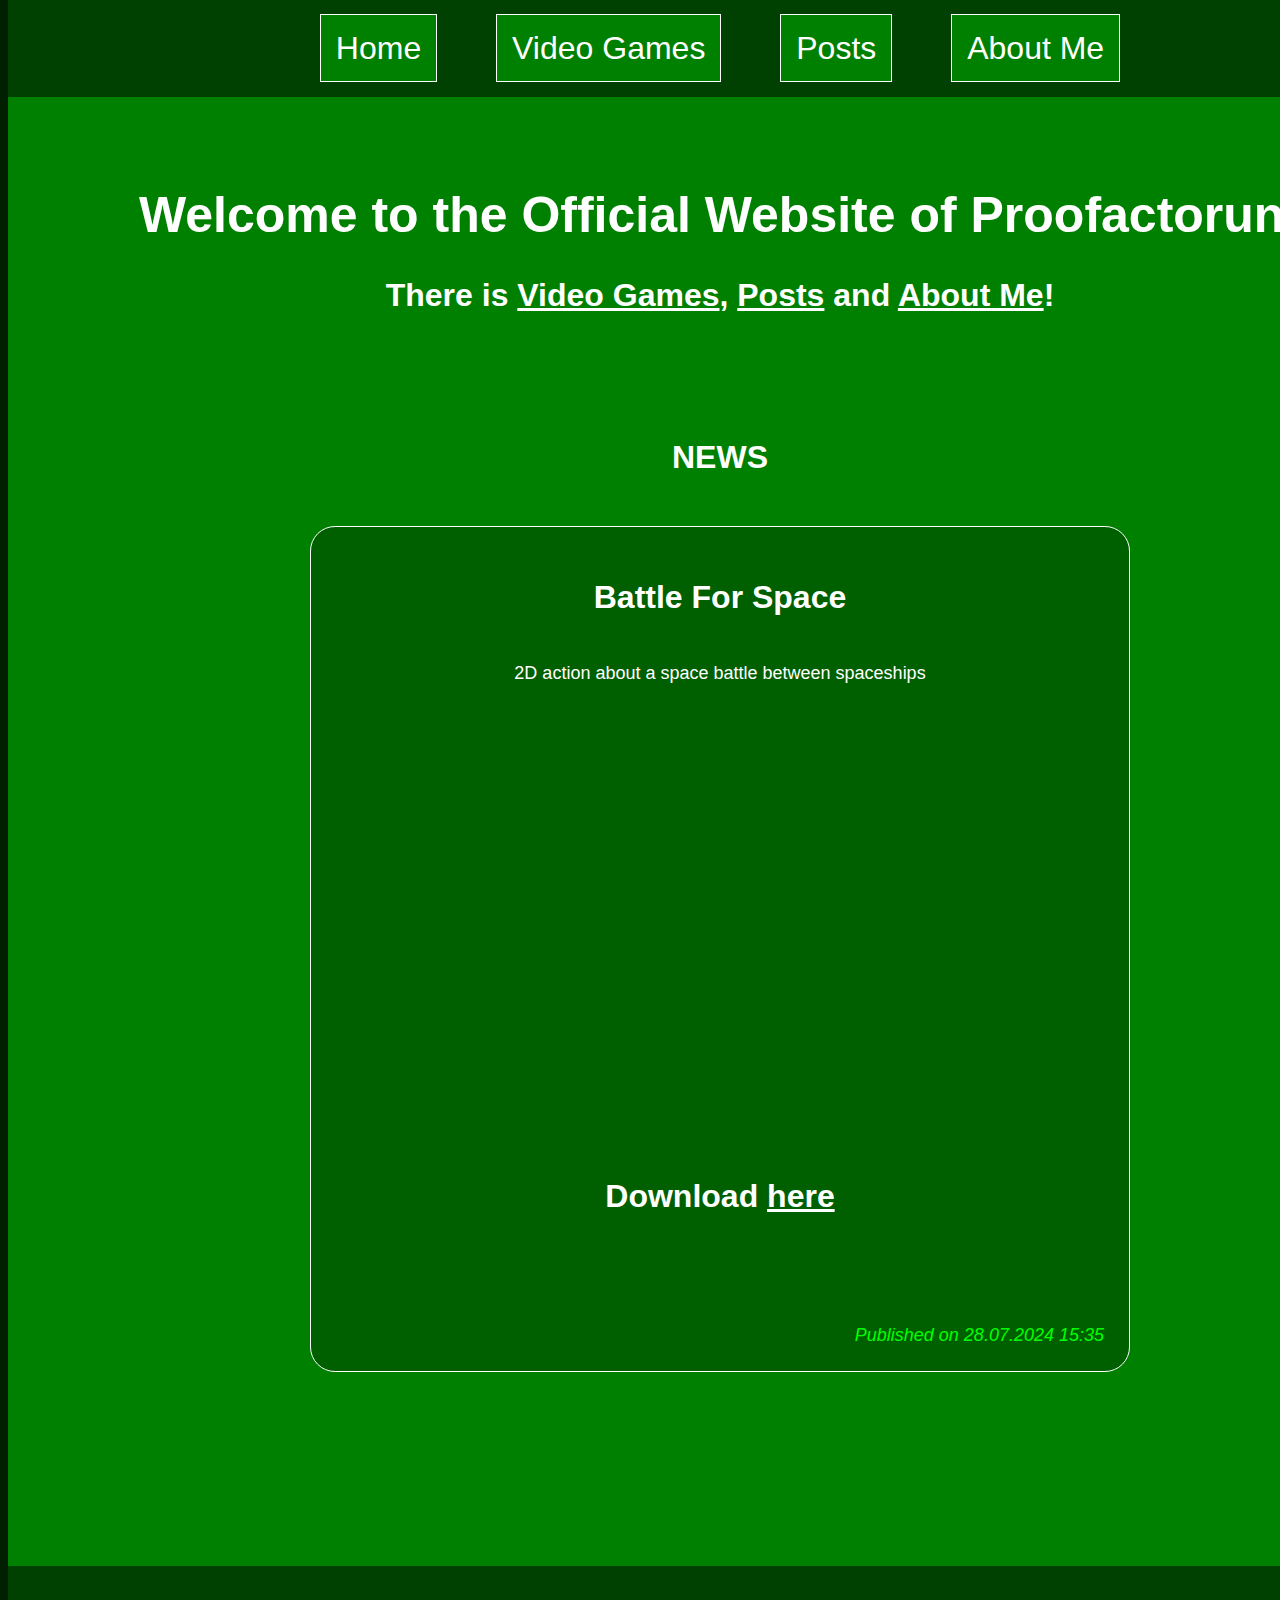
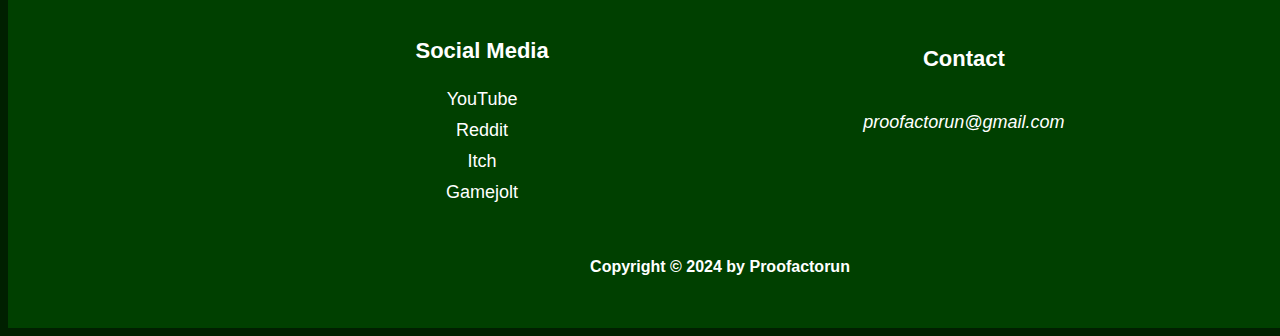
<file: index.html>
<!DOCTYPE html>
<html>
    <head>
        <title>Proofactorun - Home</title>
        <link href="src/css/styles.css" rel="stylesheet" />
        <script async src="https://pagead2.googlesyndication.com/pagead/js/adsbygoogle.js?client=ca-pub-9484420634455935"
     crossorigin="anonymous"></script>
    </head>
    <body>
        <center>
            <div class="menu">
                <ul class="nav">
                    <li><a href="index.html">Home</a></li>
                    <li><a href="videogames.html">Video Games</a></li>
                    <li><a href="posts.html">Posts</a></li>
                    <li><a href="aboutme.html">About Me</a></li>
                </ul>
                <br /><br /><br /><br /><br /><br /><br /><br />
                <div id="content"></div>
                <script src="src/js/main.js"></script>
                <br /><br /><br /><br />
                
                <br /><br /><br /><br />
                <div class="bottom">
                    <br /><br />
                    <ul class="bottom_content">
                        <li>
                            <ul class="mini_bottom_content">
                                <li>
                                    <h1>Social Media</h1>
                                </li>
                                <li>
                                    <a href="https://www.youtube.com/@proofactorun/" target="_blank">YouTube</a>
                                </li>
                                <li>
                                    <a href="https://www.reddit.com/r/Proofactorun/" target="_blank">Reddit</a>
                                </li>
                                <li>
                                    <a href="https://proofactorun.itch.io/" target="_blank">Itch</a>
                                </li>
                                <li>
                                    <a href="https://gamejolt.com/@proofactorun/" target="_blank">Gamejolt</a>
                                </li>
                            </ul>
                        </li>
                        <li>
                            <ul class="mini_bottom_content">
                                <li>
                                    <h1>Contact</h1>
                                </li>
                                <li>
                                    <h2>proofactorun@gmail.com</h2>
                                    <br /><br /><br />
                                </li>
                            </ul>
                        </li>
                    </ul>
                    <br />
                    <h3>Copyright &copy; 2024 by Proofactorun</h3>
                    <br /><br />
                </div>
            </div>
        </center>
    </body>
</html>
</file>
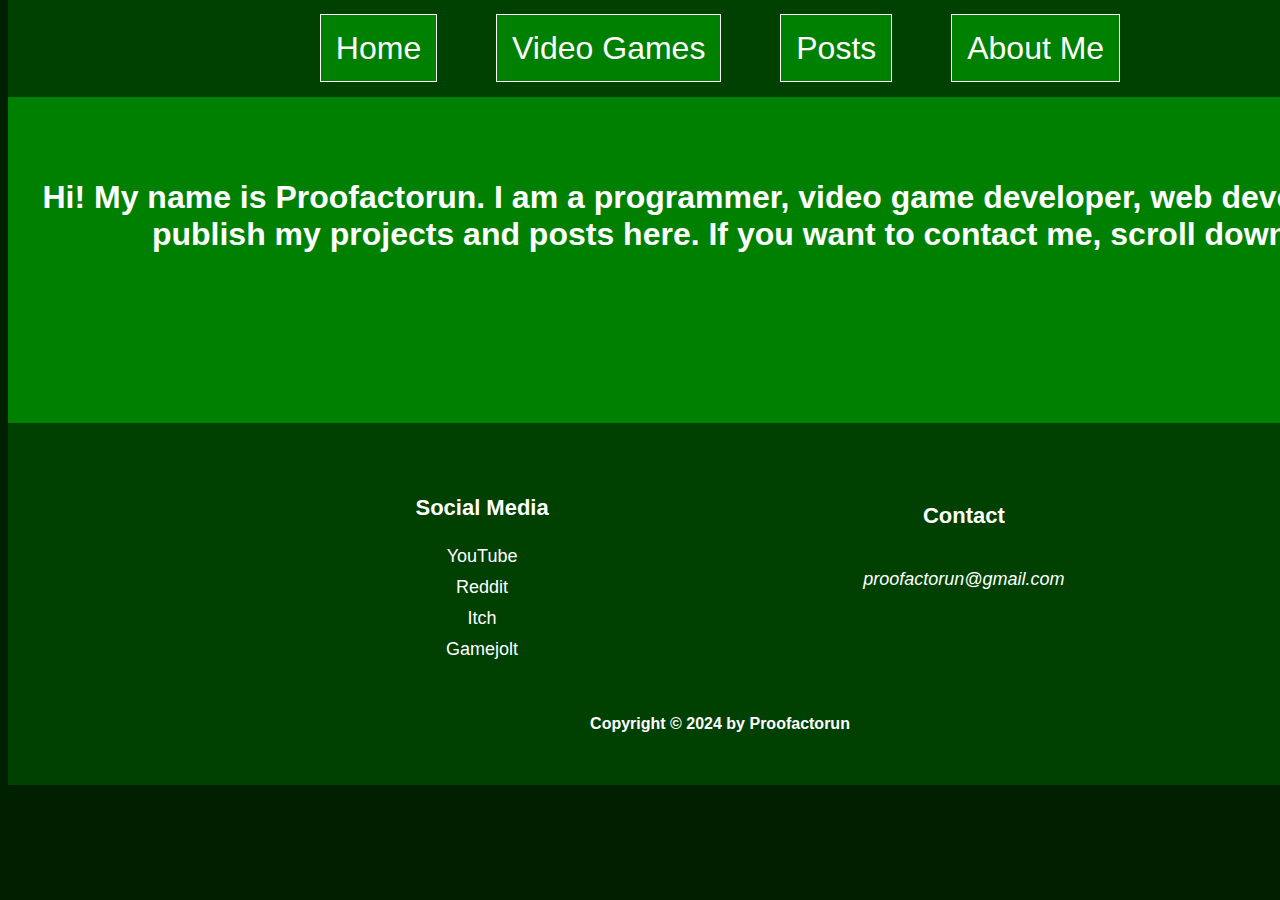
<file: aboutme.html>
<!DOCTYPE html>
<html>
    <head>
        <title>Proofactorun - About Me</title>
        <link href="src/css/styles.css" rel="stylesheet" />
        <script async src="https://pagead2.googlesyndication.com/pagead/js/adsbygoogle.js?client=ca-pub-9484420634455935"
     crossorigin="anonymous"></script>
    </head>
    <body>
        <center>
            <div class="menu">
                <ul class="nav">
                    <li><a href="index.html">Home</a></li>
                    <li><a href="videogames.html">Video Games</a></li>
                    <li><a href="posts.html">Posts</a></li>
                    <li><a href="aboutme.html">About Me</a></li>
                </ul>
                <br /><br /><br /><br /><br /><br /><br /><br />
                <div id="content"></div>
                <script src="src/js/aboutme.js"></script>
                <br /><br /><br /><br />
                <script async src="https://pagead2.googlesyndication.com/pagead/js/adsbygoogle.js?client=ca-pub-9484420634455935"
     crossorigin="anonymous"></script>
<!-- ad unit -->
<ins class="adsbygoogle"
     style="display:block"
     data-ad-client="ca-pub-9484420634455935"
     data-ad-slot="1098020016"
     data-ad-format="auto"
     data-full-width-responsive="true"></ins>
<script>
     (adsbygoogle = window.adsbygoogle || []).push({});
</script>
                <br /><br /><br /><br />
                <div class="bottom">
                    <br /><br />
                    <ul class="bottom_content">
                        <li>
                            <ul class="mini_bottom_content">
                                <li>
                                    <h1>Social Media</h1>
                                </li>
                                <li>
                                    <a href="https://www.youtube.com/@proofactorun/" target="_blank">YouTube</a>
                                </li>
                                <li>
                                    <a href="https://www.reddit.com/r/Proofactorun/" target="_blank">Reddit</a>
                                </li>
                                <li>
                                    <a href="https://proofactorun.itch.io/" target="_blank">Itch</a>
                                </li>
                                <li>
                                    <a href="https://gamejolt.com/@proofactorun/" target="_blank">Gamejolt</a>
                                </li>
                            </ul>
                        </li>
                        <li>
                            <ul class="mini_bottom_content">
                                <li>
                                    <h1>Contact</h1>
                                </li>
                                <li>
                                    <h2>proofactorun@gmail.com</h2>
                                    <br /><br /><br />
                                </li>
                            </ul>
                        </li>
                    </ul>
                    <br />
                    <h3>Copyright &copy; 2024 by Proofactorun</h3>
                    <br /><br />
                </div>
            </div>
        </center>
    </body>
</html>
</file>
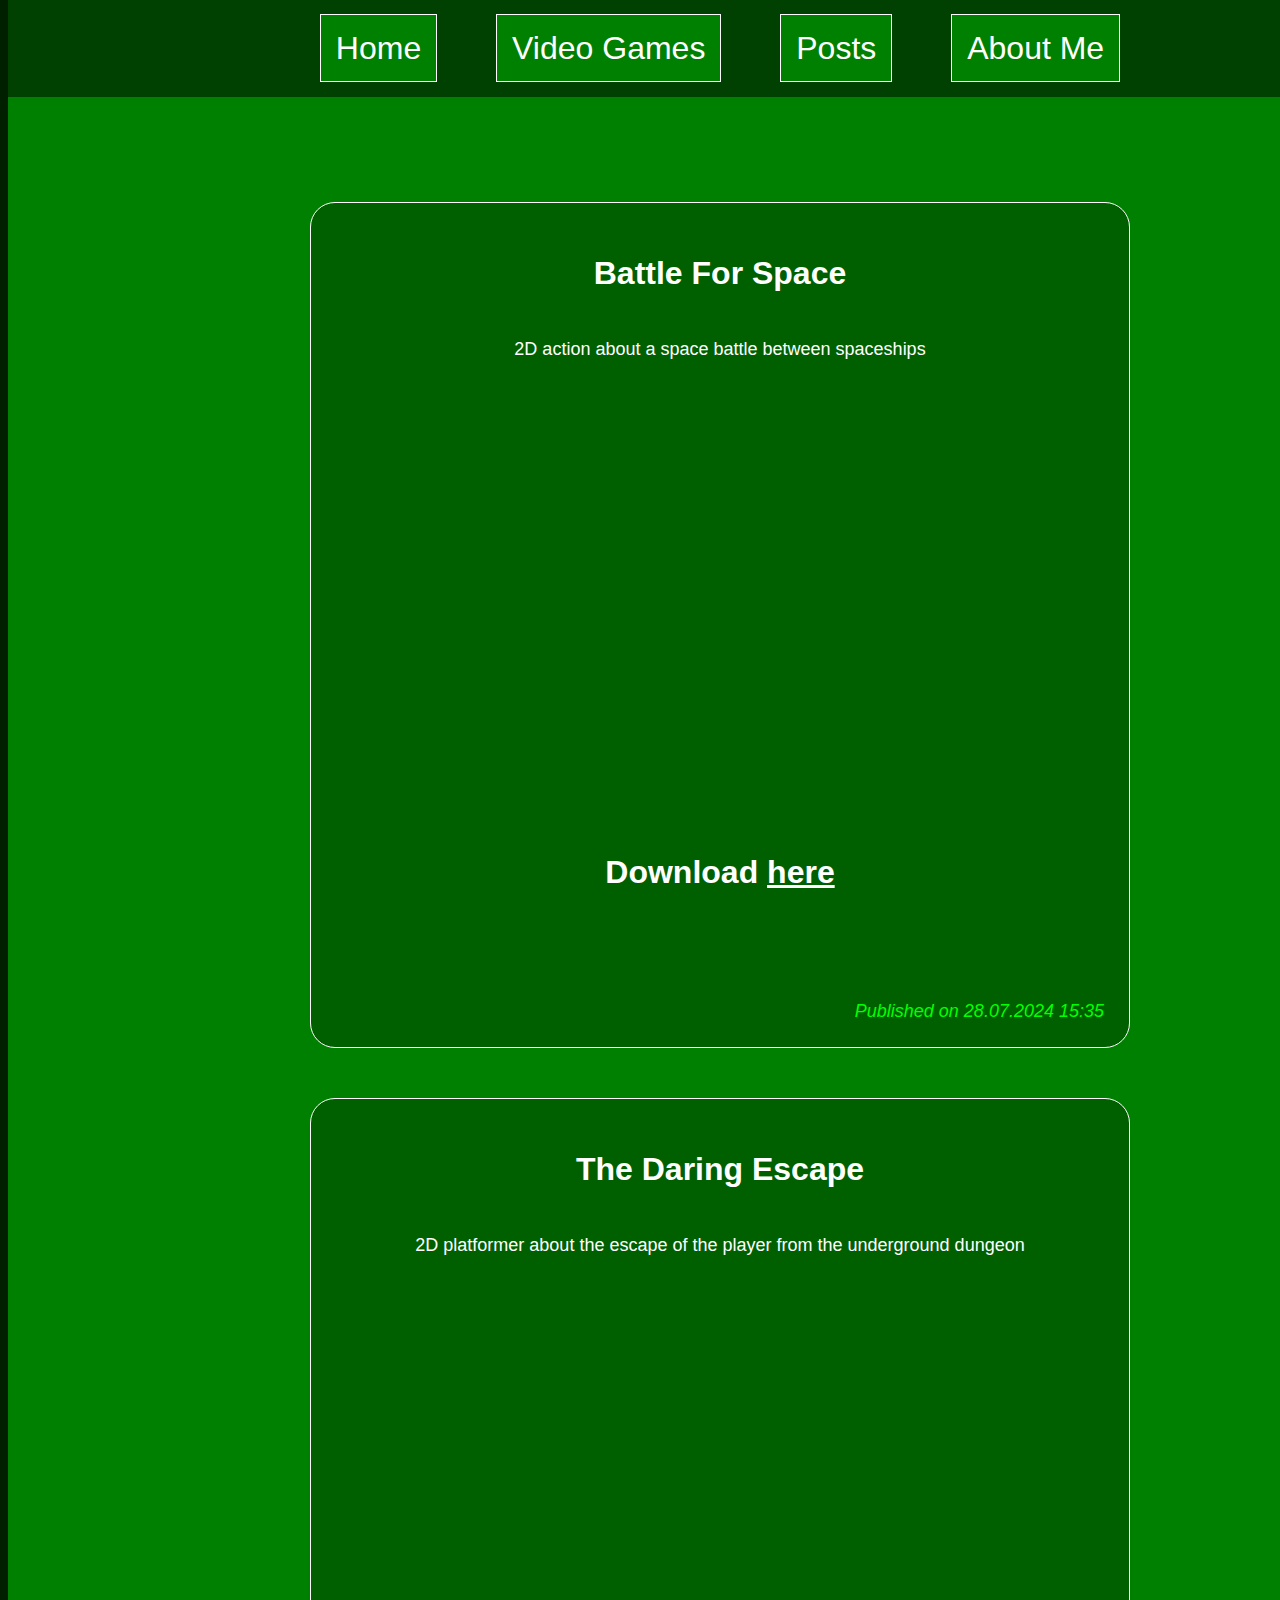
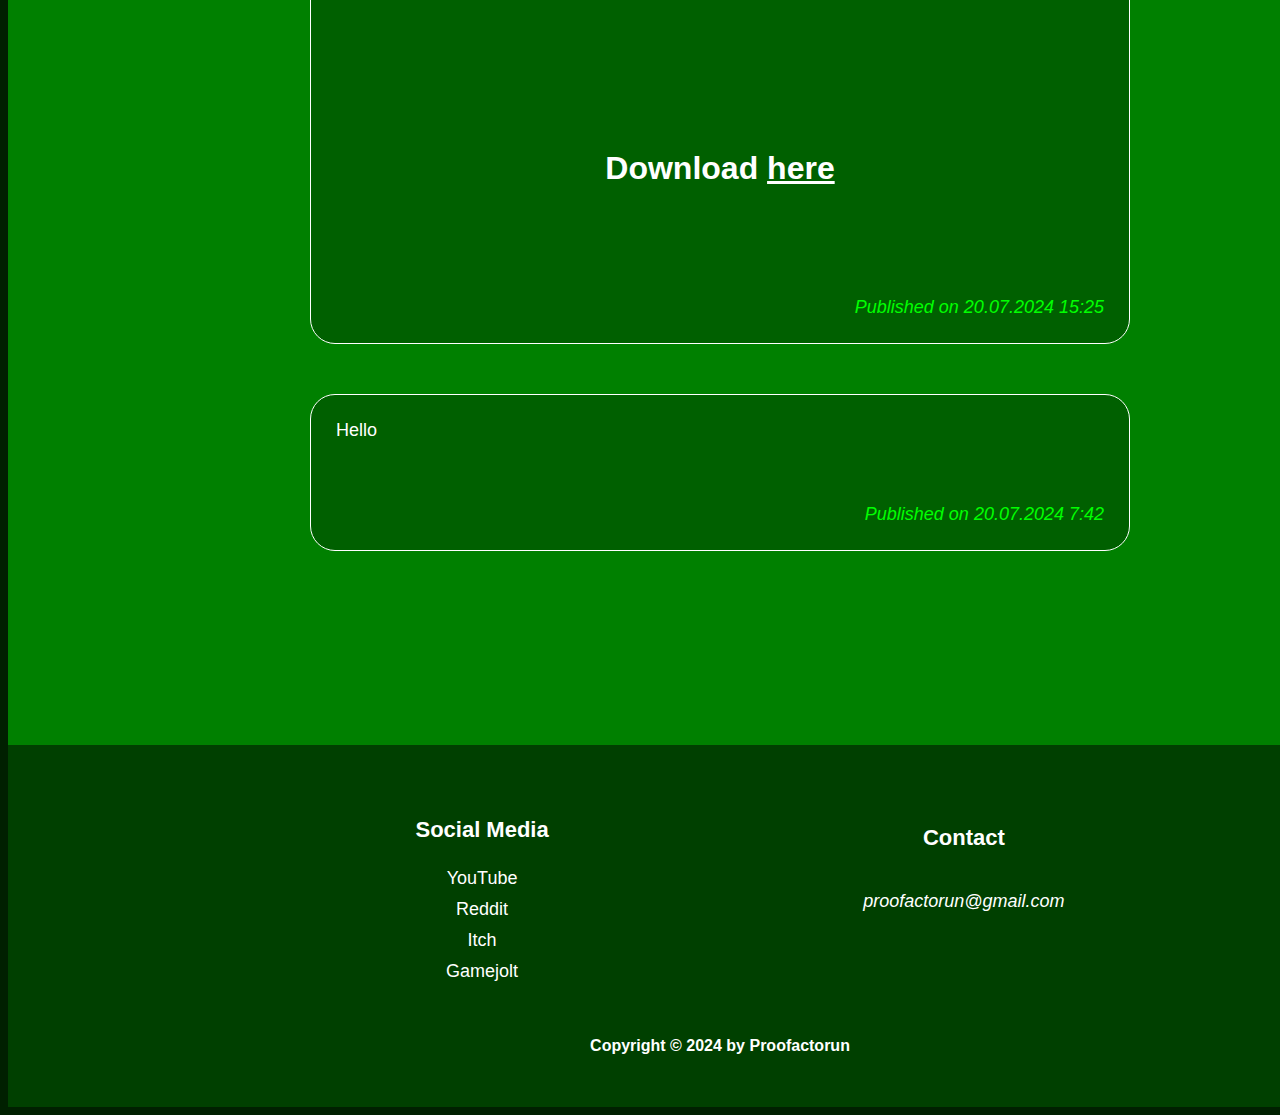
<file: posts.html>
<!DOCTYPE html>
<html>
    <head>
        <title>Proofactorun - Posts</title>
        <link href="src/css/styles.css" rel="stylesheet" />
        <script async src="https://pagead2.googlesyndication.com/pagead/js/adsbygoogle.js?client=ca-pub-9484420634455935"
     crossorigin="anonymous"></script>
    </head>
    <body>
        <center>
            <div class="menu">
                <ul class="nav">
                    <li><a href="index.html">Home</a></li>
                    <li><a href="videogames.html">Video Games</a></li>
                    <li><a href="posts.html">Posts</a></li>
                    <li><a href="aboutme.html">About Me</a></li>
                </ul>
                <br /><br /><br /><br /><br /><br /><br /><br />
                <div id="content"></div>
                <script src="src/js/posts.js"></script>
                <br /><br /><br /><br />
                <script async src="https://pagead2.googlesyndication.com/pagead/js/adsbygoogle.js?client=ca-pub-9484420634455935"
     crossorigin="anonymous"></script>
<!-- ad unit -->
<ins class="adsbygoogle"
     style="display:block"
     data-ad-client="ca-pub-9484420634455935"
     data-ad-slot="1098020016"
     data-ad-format="auto"
     data-full-width-responsive="true"></ins>
<script>
     (adsbygoogle = window.adsbygoogle || []).push({});
</script>
                <br /><br /><br /><br />
                <div class="bottom">
                    <br /><br />
                    <ul class="bottom_content">
                        <li>
                            <ul class="mini_bottom_content">
                                <li>
                                    <h1>Social Media</h1>
                                </li>
                                <li>
                                    <a href="https://www.youtube.com/@proofactorun/" target="_blank">YouTube</a>
                                </li>
                                <li>
                                    <a href="https://www.reddit.com/r/Proofactorun/" target="_blank">Reddit</a>
                                </li>
                                <li>
                                    <a href="https://proofactorun.itch.io/" target="_blank">Itch</a>
                                </li>
                                <li>
                                    <a href="https://gamejolt.com/@proofactorun/" target="_blank">Gamejolt</a>
                                </li>
                            </ul>
                        </li>
                        <li>
                            <ul class="mini_bottom_content">
                                <li>
                                    <h1>Contact</h1>
                                </li>
                                <li>
                                    <h2>proofactorun@gmail.com</h2>
                                    <br /><br /><br />
                                </li>
                            </ul>
                        </li>
                    </ul>
                    <br />
                    <h3>Copyright &copy; 2024 by Proofactorun</h3>
                    <br /><br />
                </div>
            </div>
        </center>
    </body>
</html>
</file>
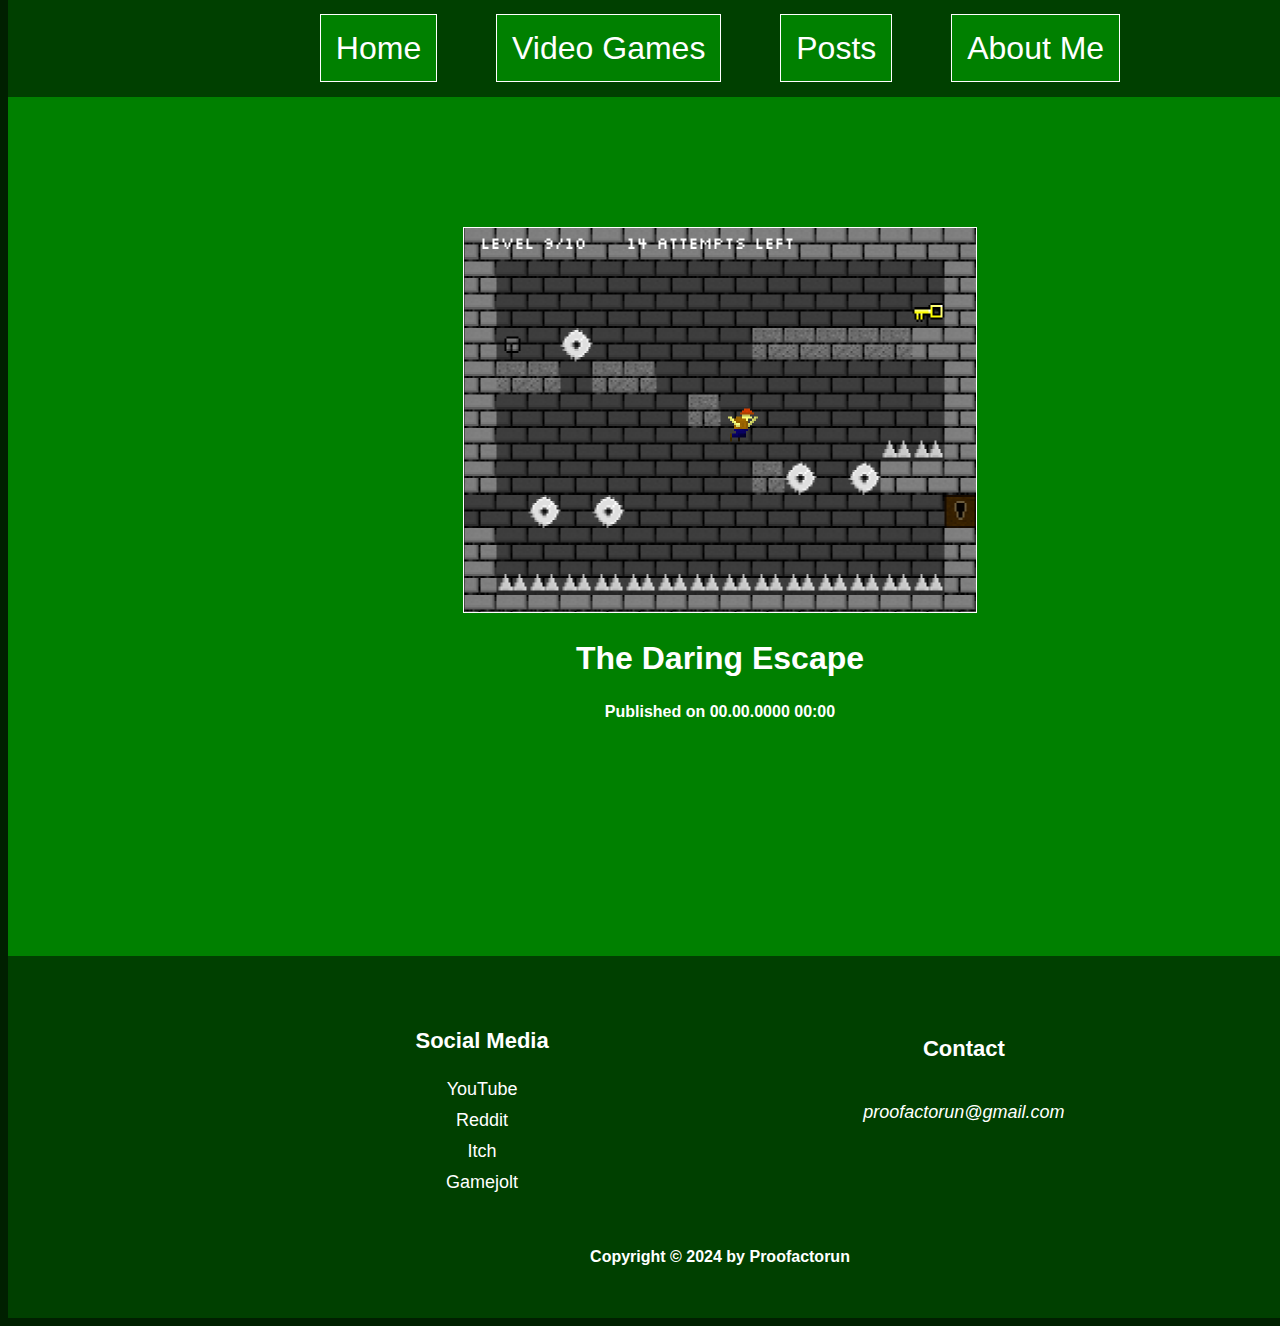
<file: videogames.html>
<!DOCTYPE html>
<html>
    <head>
        <title>Proofactorun - Video Games</title>
        <link href="src/css/styles.css" rel="stylesheet" />
    </head>
    <body>
        <center>
            <div class="menu">
                <ul class="nav">
                    <li><a href="index.html">Home</a></li>
                    <li><a href="videogames.html">Video Games</a></li>
                    <li><a href="posts.html">Posts</a></li>
                    <li><a href="aboutme.html">About Me</a></li>
                </ul>
                <br /><br /><br /><br /><br /><br /><br /><br />
                <div id="content"></div>
                <script src="src/js/videogames.js"></script>
                <br /><br /><br /><br />
                
                <br /><br /><br /><br />
                <div class="bottom">
                    <br /><br />
                    <ul class="bottom_content">
                        <li>
                            <ul class="mini_bottom_content">
                                <li>
                                    <h1>Social Media</h1>
                                </li>
                                <li>
                                    <a href="https://www.youtube.com/@proofactorun/" target="_blank">YouTube</a>
                                </li>
                                <li>
                                    <a href="https://www.reddit.com/r/Proofactorun/" target="_blank">Reddit</a>
                                </li>
                                <li>
                                    <a href="https://proofactorun.itch.io/" target="_blank">Itch</a>
                                </li>
                                <li>
                                    <a href="https://gamejolt.com/@proofactorun/" target="_blank">Gamejolt</a>
                                </li>
                            </ul>
                        </li>
                        <li>
                            <ul class="mini_bottom_content">
                                <li>
                                    <h1>Contact</h1>
                                </li>
                                <li>
                                    <h2>proofactorun@gmail.com</h2>
                                    <br /><br /><br />
                                </li>
                            </ul>
                        </li>
                    </ul>
                    <br />
                    <h3>Copyright &copy; 2024 by Proofactorun</h3>
                    <br /><br />
                </div>
            </div>
        </center>
    </body>
</html>
</file>
<file: src/css/styles.css>
*
{
    font-family:'Lucida Sans', 'Lucida Sans Regular', 'Lucida Grande', 'Lucida Sans Unicode', Geneva, Verdana, sans-serif;
}

body
{
    background-color: rgb(0, 32, 0);
}

h1
{
    color: rgb(255, 255, 255);
    font-size: 50px;
}

h2
{
    color: rgb(255, 255, 255);
    font-size: 32px;
}

h3
{
    color: rgb(255, 255, 255);
    font-size: 16px;
}

a:link
{
    color: rgb(255, 255, 255);
}

a:visited
{
    color: rgb(255, 255, 255);
}

a:hover
{
    color: rgb(0, 255, 0);
}

a:active
{
    color: rgb(128, 255, 128);
}

.menu
{
    background-color: rgb(0, 128, 0);
    width: 1424px;
}

.video_games
{
    display: flex;
    justify-content: center;
}

.video_game
{
    margin: 75px;
}

.video_game_container
{
    position: relative;
}

.video_game_image
{
    display: block;
    border: 1px solid rgb(255, 255, 255);
    width: 512px;
    height: 384px;
}

.video_game_content
{
    position: absolute;
    color: rgb(0, 128, 0);
    font-size: 32px;
    top: 0;
    background: rgb(255, 255, 255);
    opacity: 0%;
}

.video_game_container:hover .video_game_content
{
    position: absolute;
    color: rgb(0, 128, 0);
    font-size: 32px;
    top: 0;
    background: rgb(255, 255, 255);
    opacity: 100%;
}

.video_game_content button
{
    width: 128px;
    height: 32px;
    color: rgb(255, 255, 255);
    font-size: 18px;
    background-color: rgb(0, 128, 0);
}

.video_game_content button:hover
{
    width: 128px;
    height: 32px;
    color: rgb(255, 255, 255);
    font-size: 18px;
    background-color: rgb(0, 255, 0);
}

.post
{
    width: 768px;
    background-color: rgb(0, 96, 0);
    border: 1px solid rgb(255, 255, 255);
    border-radius: 25px;
    padding: 25px;
    margin: 50px;
    color: rgb(255, 255, 255);
    font-size: 18px;
    text-align: left;
    word-wrap: break-word;
}

.post_time
{
    text-align: right;
    color: rgb(0, 255, 0);
    font-size: 18px;
    font-style: italic;
}

.nav
{
    background-color: rgb(0, 64, 0);
    font-size: 32px;
    padding: 30px;
    width: 1364px;
    margin: 0;
    top: 0;
    position: fixed;
    z-index: 1000;
}

.nav li
{
    display: inline;
}

.nav a
{
    color: rgb(255, 255, 255);
    background-color: rgb(0, 128, 0);
    text-decoration: none;
    border: 1px solid rgb(255, 255, 255);
    margin: 25px;
    padding: 15px;
}

.nav a:hover
{
    color: rgb(255, 255, 255);
    background-color: rgb(0, 255, 0);
    text-decoration: none;
    border: 1px solid rgb(255, 255, 255);
    margin: 25px;
    padding: 15px;
}

.bottom_content li
{
    display: inline-block;
}

.mini_bottom_content
{
    padding-left: 150px;
    padding-right: 150px;
}

.mini_bottom_content li
{
    display: block;
    padding: 5px;
}

.mini_bottom_content li h1
{
    color: rgb(255, 255, 255);
    font-size: 22px;
}

.mini_bottom_content li h2
{
    color: rgb(255, 255, 255);
    font-size: 18px;
    font-weight: lighter;
    font-style: italic;
}

.mini_bottom_content li a
{
    color: rgb(255, 255, 255);
    font-size: 18px;
    text-decoration: none;
}

.mini_bottom_content li a:hover
{
    color: rgb(0, 255, 0);
    font-size: 18px;
    text-decoration: none;
}

.bottom
{
    background-color: rgb(0, 64, 0);
    width: 1424px;
}
</file>
